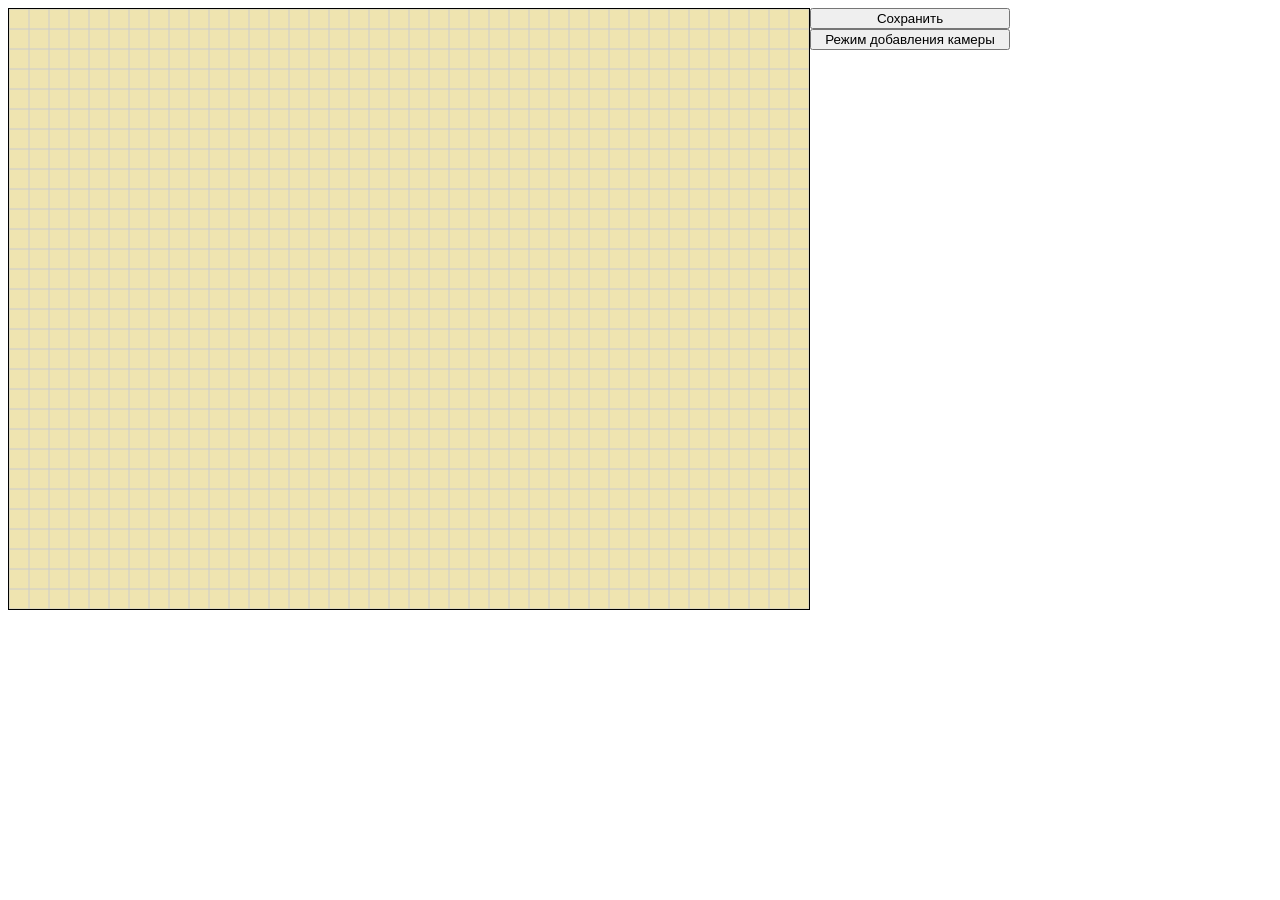
<file: myversion/ui/working/editor.html>
<!DOCTYPE html>
<html lang="ru">
<head>
    <meta charset="UTF-8">
    <meta name="viewport" content="width=device-width, initial-scale=1.0">
    <title>Графический редактор</title>
    <style>
        canvas {
            border: 1px solid #000;
            background-color: #efe4b0;
        }
        .sidebar {
            display: flex;
            flex-direction: column;
            width: 200px;
        }
        .camera-list {
            margin-top: 20px;
        }
    </style>
</head>
<body>
    <div style="display: flex;">
        <canvas id="canvas" width="800" height="600"></canvas>
        <div class="sidebar">
            <button onclick="saveData()">Сохранить</button>
            <button onclick="toggleCameraMode()">Режим добавления камеры</button>

            <div class="camera-list" id="cameraList"></div>
        </div>
    </div>
    <script src="editor.js"></script>
</body>
</html>
</file>
